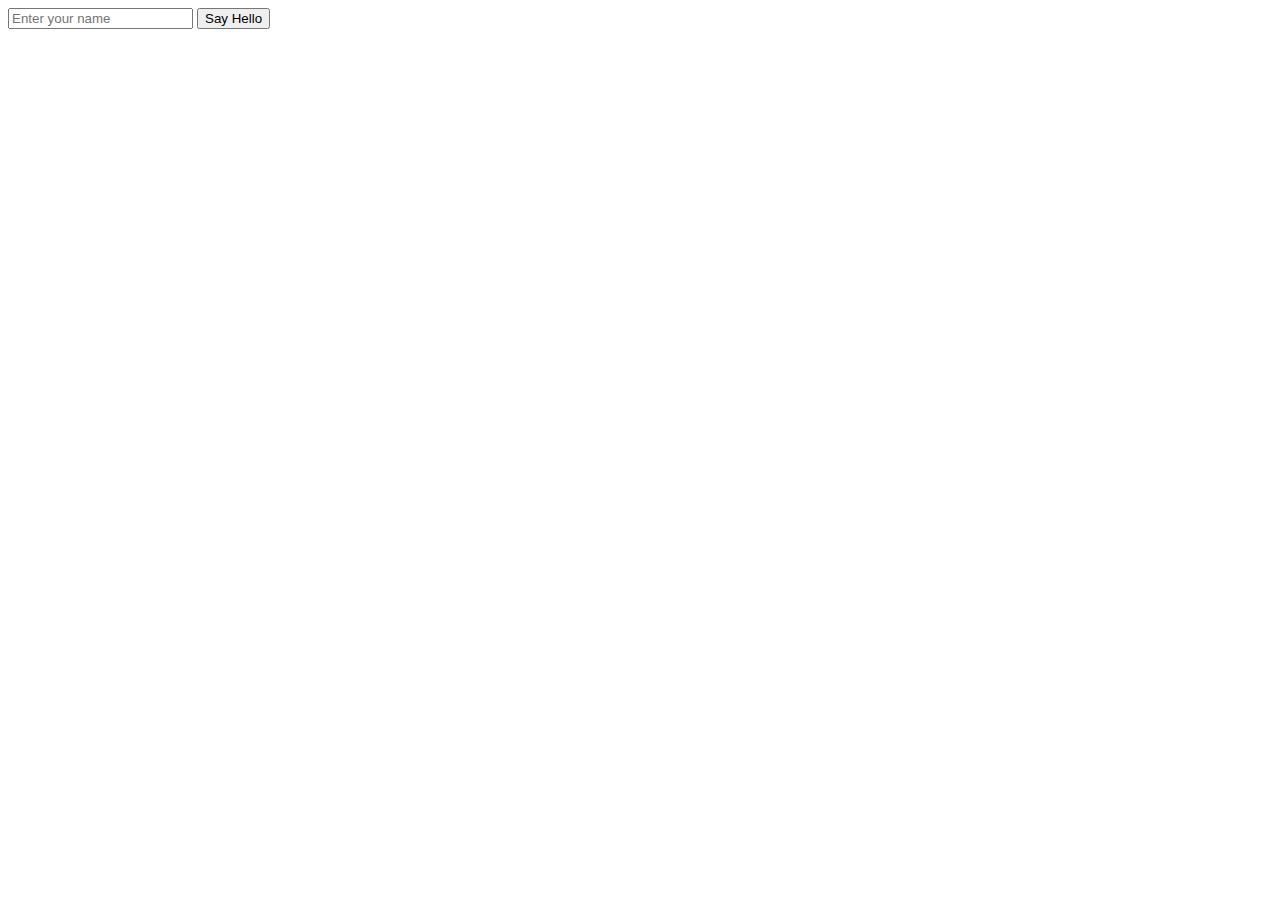
<file: BCAT django front end/bcat_site/bcat_app/templates/api/ingore.html>
<!DOCTYPE html>
<html>
<head>
	<title>Django-JavaScript Communication</title>
	<script src="https://code.jquery.com/jquery-3.6.0.min.js"></script>
	<script>
		function communicate() {
			var name = document.getElementById('name').value;
			$.ajax({
				url: '/api/',
				method: 'POST',
				data: JSON.stringify({'name': name}),
				contentType: 'application/json',
				success: function(response) {
					alert(response.message);
				}
			});
		}
	</script>
</head>
<body>
	<input type="text" id="name" placeholder="Enter your name">
	<button onclick="communicate()">Say Hello</button>
</body>
</html>
</file>
